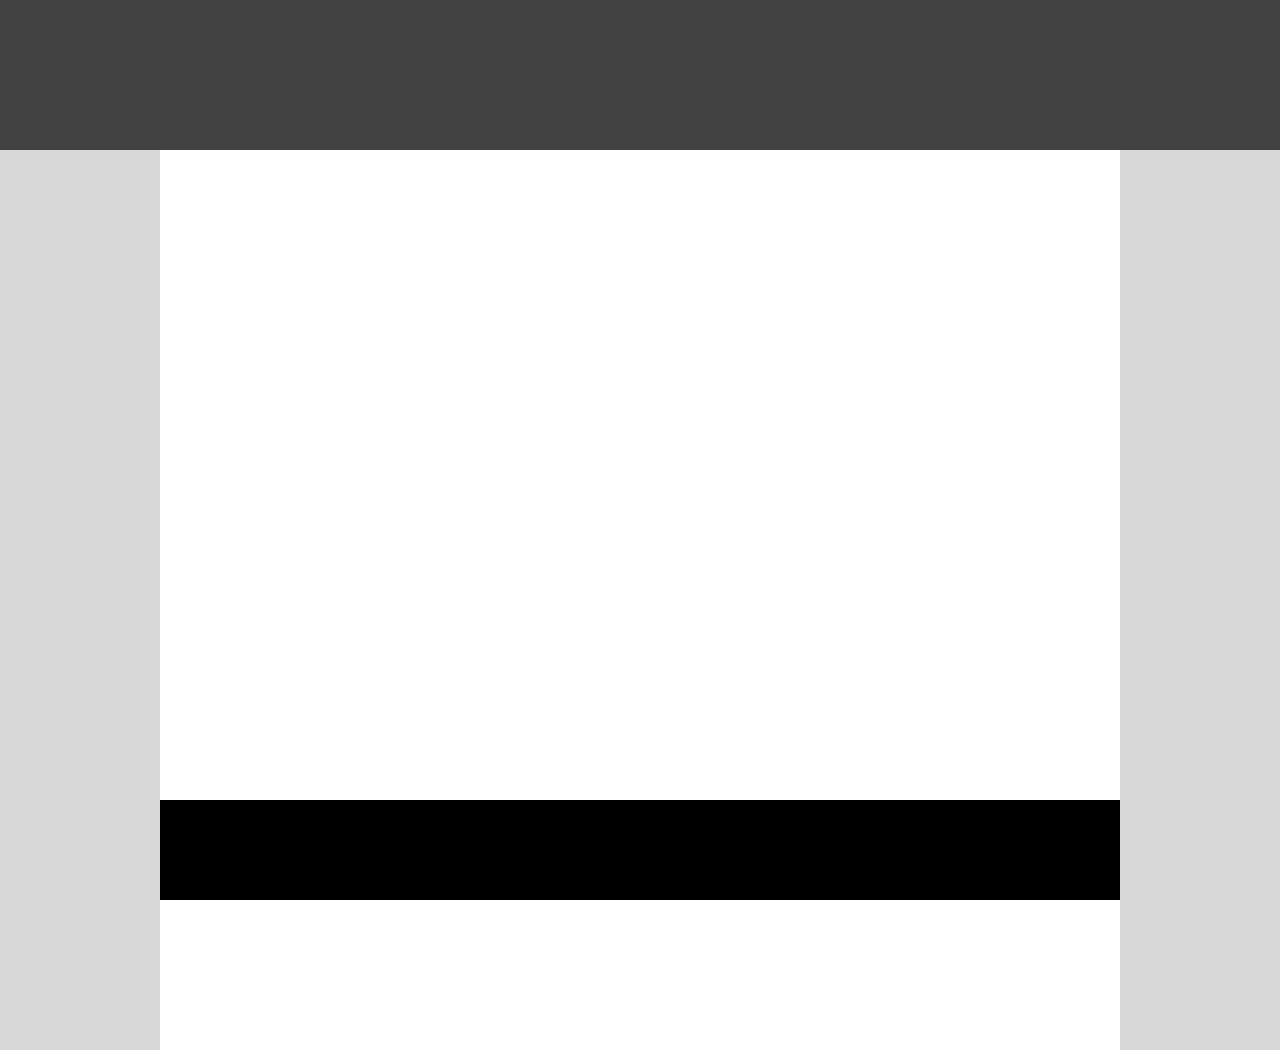
<file: drill-1/index.html>
<!DOCTYPE html>
<html lang="en">
<head>
    <meta charset="UTF-8">
    <meta http-equiv="X-UA-Compatible" content="IE=edge">
    <meta name="viewport" content="width=device-width, initial-scale=1.0">
    <link rel="stylesheet" href="index.css">
    <title>Layout 1</title>
</head>
<body>
    <div class="top-bar">
        This is the header
    </div>
    <div class="left-bar">
        This is the right bar
    </div>
    <div class="right-bar">
        This is the right bar
    </div>
    <div class="bottom-bar">
        This is the footer
    </div>
</body>
</html>
</file>
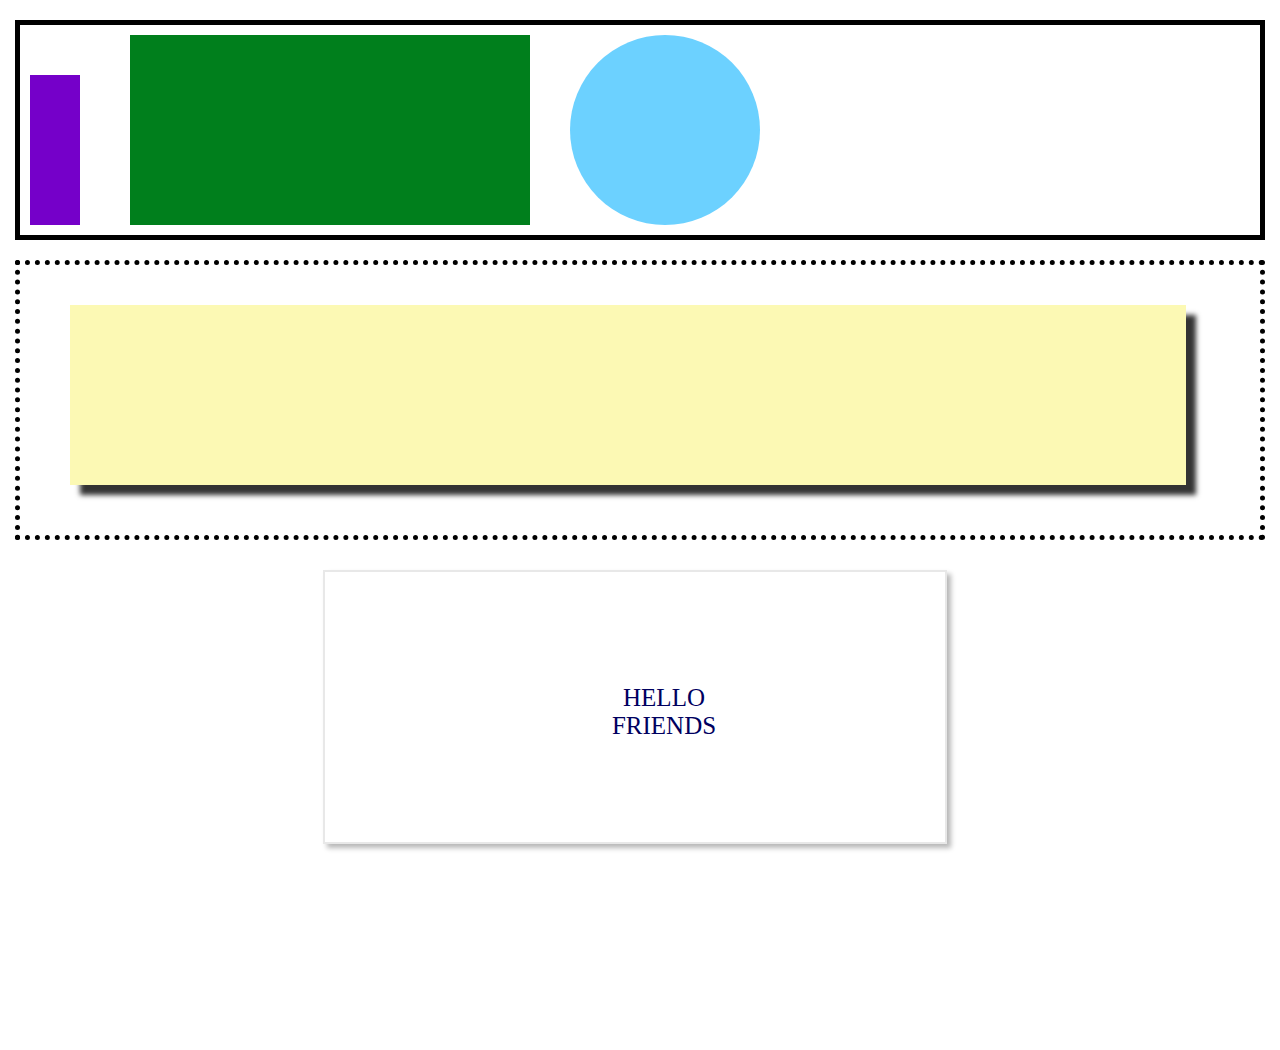
<file: drill-2/index.html>
<!DOCTYPE html>
<html lang="en">
<head>
    <meta charset="UTF-8">
    <meta http-equiv="X-UA-Compatible" content="IE=edge">
    <meta name="viewport" content="width=device-width, initial-scale=1.0">
    <link rel="stylesheet" href="index.css">
    <title>layout 2</title>
</head>
<body>
    <div class="section-one">
        <div class="purple-rectangle">
        </div>
        <div class="green-rectangle">
        </div>
        <div class="blue-circle">
        </div>
    </div>
    <div class="section-two">
        <div class="yellow-rectangle">
        </div>
    </div>
    <div class="section-three">
        <div class="three-words">
            HELLO FRIENDS
        </div>
    </div>
</body>
</html>
</file>
<file: drill-1/index.css>
body {
    position: relative;
    margin: 0px;
}

.top-bar {
    position: relative;
    background-color: rgb(66, 66, 66);
    height: 150px;
    color: rgb(66, 66, 66);
    top: 0px;
}

.left-bar {
    position: absolute;
    background-color: rgb(216, 216, 216);
    width: 160px;
    height: 900px;
    color: rgb(216, 216, 216);
}

.right-bar {
    position: absolute;
    background-color: rgb(216, 216, 216);
    right: 0;
    width: 160px;
    height: 900px;
    color: rgb(216, 216, 216);
}

.bottom-bar {
    position: fixed;
    display: inline-block;
    align-self: flex-end;
    background-color: rgb(0, 0, 0);
    bottom: 0vw;
    height: 100px;
    width: 100%;
    color: rgb(0, 0, 0);
    z-index: -1;
}
</file>
<file: drill-2/index.css>
body {
    position: relative;
    margin: 20px;
}

.section-one {
    position: relative;
    border: 5px solid black;
    height: 210px;
    width: 100%;
    z-index: -1;
    right: 5px;
}

.purple-rectangle {
    position: relative;
    background-color: rgb(117, 0, 201);
    height: 150px;
    width: 50px;
    top: 50px;
    left: 10px;
    z-index: 1;
}

.green-rectangle {
    position: relative;
    background-color: rgb(0, 127, 28);
    height: 190px;
    width: 400px;
    left: 110px;
    top: -140px;
    z-index: 1;
}

.blue-circle {
    position: relative;
    background-color: rgb(108, 209, 255);
    width: 190px;
    height: 190px;
    border-radius: 50%;
    left: 550px;
    top: -330px;
    z-index: 1;
}

.section-two {
    position: relative;
    border: 5px dotted black;
    height: 270px;
    width: 100%;
    z-index: -1;
    top: 20px;
    right: 5px;
}

.yellow-rectangle {
    position: relative;
    background-color: rgb(252, 249, 180);
    box-shadow: 10px 10px 5px rgba(0, 0, 0, 0.80);
    height: 180px;
    width: 90%;
    left: 50px;
    right: -30px;
    top: 40px;
    z-index: 1;
}

.section-three {
    position: relative;
    margin: auto;
    border: 2px solid rgb(232, 232, 232);
    box-shadow: 4px 4px 5px rgba(0, 0, 0, 0.283);
    height: 270px;
    width: 50%;
    z-index: -1;
    top: 50px;
    right: 5px;
}

.three-words {
    text-align: center;
    padding: 18% 5% 50% 45%;
    width: 120px;
    overflow-wrap: break-word;
    word-wrap: break-word;
    word-break: break-word;
    color: rgb(0, 0, 95);
    font-size: 25px;
    font-weight: 18px;
}
</file>
